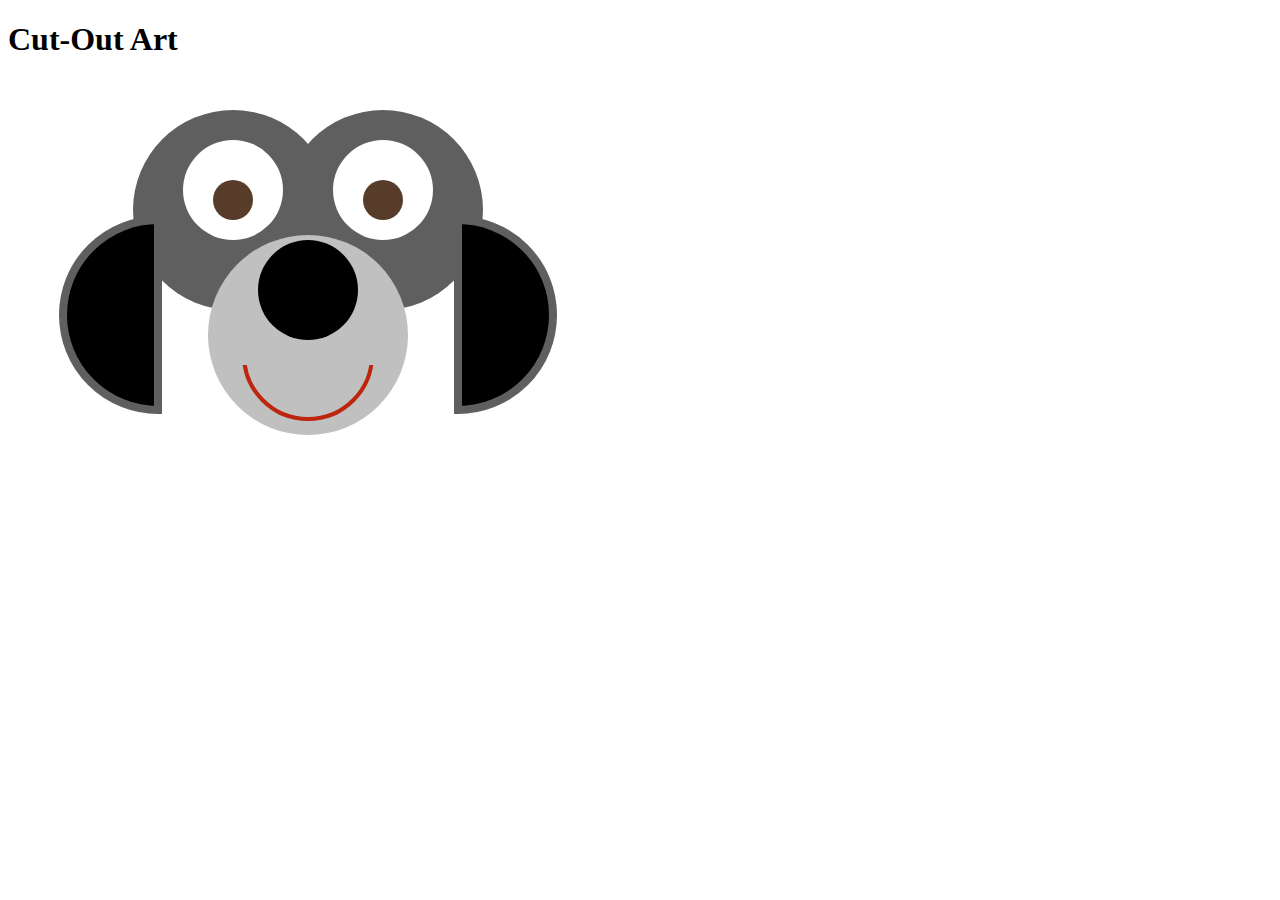
<file: problem-a/index.html>
<!DOCTYPE html>
<html lang="en">
<head>
    <meta charset="UTF-8">  
    <title>Cut-Out Art</title>
    <link rel="stylesheet" href="css/style.css">
</head>
<body>
    <h1>Cut-Out Art</h1>
    
    <svg xmlns="http://www.w3.org/2000/svg" width=600 height=400>

        <rect x=0 y=0 width=600 height=400 />

        <!-- 1. These circles should have a color (`fill`) of `#5f5f5f` -->
        <circle cx=225 cy=130 r=100 />
        <circle cx=375 cy=130 r=100 />

        <!-- 2. These paths should have a `stroke` of `#5f5f5f` and 
             a `stroke-width` of 8px -->
        <path d="M150,140 A 90,90 0 0,0 150,330 z" />
        <path d="M450,140 A 90,90 0 1,1 450,330 z" />

        <!-- 3. These circles should be colored white -->
        <circle class="small" cx=225 cy=110 r=50 />
        <circle class="small" cx=375 cy=110 r=50 />

        <g class="contained">
            <!-- 4. These circles should be colored `#573d29` -->
            <circle class="small" cx=225 cy=120 r=20 />
            <circle class="small" cx=375 cy=120 r=20 />
        </g>
             
        <g class="contained">
            <!-- 5. The circle and rectangle in this group should be colored `#c0c0c0` 
                 and have a stroke of `none`
                 Use a single rule (with the group selector) -->
            <circle cx=300 cy=255 r=100 />
            
            <rect id="rect" x=225 y=210 width=150 height=75 />
        </g>

        <!-- 6. This path should also be filled with a color `#c0c0c0`, 
             but have a stroke colored `#bd250d` with a width of 4px -->
        <!-- 7. In addition, when you `hover` over this path, its fill should also
             become `#bd250d`. -->
        <path id="interactive" d="M253,210 L236,275 A 60,60 0 0,0 364,275 L347,210 Z" />
        
        <use href="#rect" /> <!-- ignore this -->
                
        <!-- 8. These rectangles should have an `opacity` of 0
             Note that you'll need to modify a previous rule so that the
             previous rectangle in the "contained" group remains opaque 
             (has an `opacity` of 1)
        -->
        <rect x=100 y=160 width=150 height=150 />
        <rect x=350 y=160 width=150 height=150 />
        <rect x=235 y=340 width=130 height=150 />
        
        <!-- 9. Finally, this path should have no stroke.
             Hint: consider using a pseudo-class -->
        <path d="M250,210 a 50,50 0 1,0 100,0 a 50,50 0 1,0 -100,0"/>

    </svg>
</body>
</html>
</file>
<file: problem-a/css/style.css>
body circle {
    fill: #5f5f5f;  
} 

body path {
    stroke:#5f5f5f;
    stroke-width: 8px;
}

.small {
    fill:white;
} 

.contained .small{
    fill: #573d29;
}

.contained circle, #rect {
    fill: #c0c0c0;
    stroke: none;
    opacity: 1;
}

#interactive {
    fill: #c0c0c0;
    stroke: #bd250d;
    stroke-width: 4px;
}

#interactive:hover{
    fill: #bd250d
}

body rect {
    opacity: 0;
}

body path:last-of-type {
    stroke: none;
}
</file>
